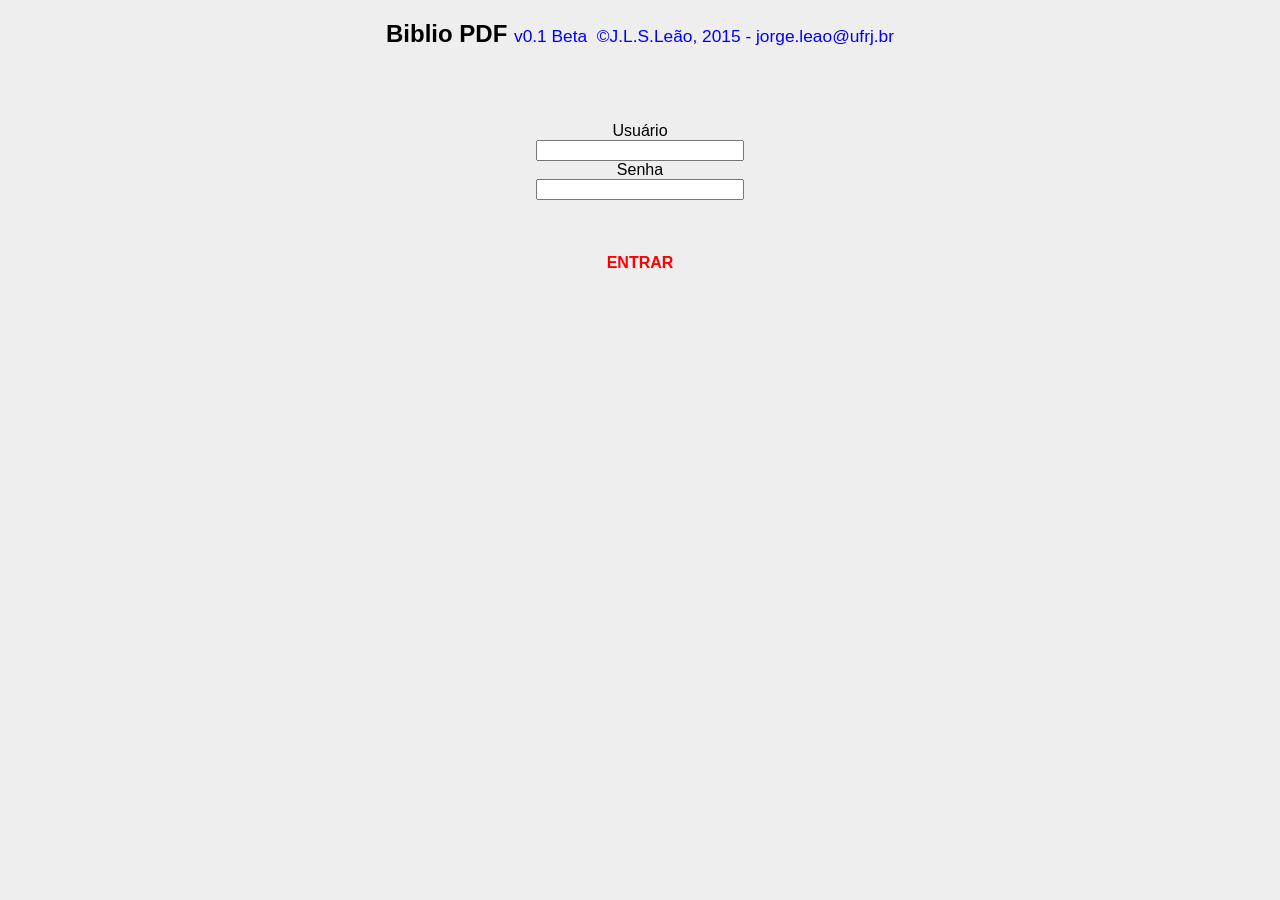
<file: target/biblioteca_pdf-1.0-SNAPSHOT/index.html>
<!DOCTYPE html>
<html>
    <head>
        <title>BiblioPDF</title>
        <meta http-equiv="Content-Type" content="text/html; charset=UTF-8">
        <link rel="icon" href="http://localhost:8084/bibliopdf/favicon.ico" type="image/x-icon"> 
        <link rel="shortcut icon" href="http://localhost:8084/bibliopdf/favicon.ico" type="image/x-icon">         
        <link rel="stylesheet" href="css/bibliopdf.css" type="text/css"/>
        <script language="JavaScript" type="text/javascript" src="js/jquery-1.4.2.js"></script>
        <script type="text/javascript" src="js/js_index.js"></script>
    </head>

    <body id="idBody" onload="iniciar();">
        <div id="idDivMaisExterna">
            <h2>Biblio PDF  <font style="font-size:13pt;color:blue;font-weight:normal;">v0.1 Beta&nbsp; &copy;J.L.S.Leão, 2015 - jorge.leao@ufrj.br</font></h2>

            <!--==========================================================================-->
            <div id="idDivLogin">
                <br>
                <br>
                <br>
                Usuário<br>
                <input id="idUsuario" type="text"     style="width:200px;"/><br>
                Senha<br>
                <input id="idSenha"   type="password" style="width:200px;"/><br>
                <br>
                <div id="idRespAutorizacao"></div>
                <br>
                <br>
                <a href="#"
                   style="text-decoration:none;color:red;font-weight:bold;"
                   onclick="mostrarDiv(2);">
                        ENTRAR
                </a>
            </div>
            <!--==========================================================================-->
            <div id="idDivBusca">
                <table align="center" border="0">
                    <tr>
                        <td width="190" align="left" style="color:red;font-weight:bold;">
                            <a href="#" style="text-decoration:none;color:red;" onclick="mostrarDiv(3);">CATALOGAÇÃO</a>
                        </td>
                        <td width="540" align="center" style="font-weight:bold;font-size:14pt;">
                            BUSCA
                        </td>
                        <td width="160" align="right" style="color:red;font-weight:bold;">
                            <a href="#" style="text-decoration:none;color:red;" onclick="mostrarDiv(1);">SAIR</a>
                        </td>
                    </tr>
                    <tr>
                        <td id="idMsgDialogo2" colspan="3">
                            
                        </td>
                    </tr>
                    <tr>
                        <td align="right">
                            #Patrimônio
                        </td>
                        <td align="left" colspan="2">
                            <input type="text"     id="idpatrimonio2"/>
                            <input type="checkbox" id="idcheckpatrimonio"/>
                        </td>
                    </tr>
                    <tr>
                        <td align="right">
                            Título
                        </td>
                        <td align="left" colspan="2">
                            <input type="text"     id="idtitulo2"/>
                            <input type="checkbox" id="idchecktituloOU"/>(OU)
                            <input type="checkbox" id="idchecktituloE"/>(E)
                        </td>
                    </tr>
                    <tr>
                        <td align="right">
                            Autoria
                        </td>
                        <td align="left" colspan="2">
                            <input type="text"     id="idautoria2"/>
                            <input type="checkbox" id="idcheckautoriaOU"/>(OU)
                            <input type="checkbox" id="idcheckautoriaE"/>(E)
                        </td>
                    </tr>
                    <tr>
                        <td align="right">
                            Veículo
                        </td>
                        <td align="left" colspan="2">
                            <input type="text"     id="idveiculo2"/>
                            <input type="checkbox" id="idcheckveiculoOU"/>(OU)
                            <input type="checkbox" id="idcheckveiculoE"/>(E)
                        </td>
                    </tr>
                    <tr>
                        <td align="right">
                            Data da publicação
                        </td>
                        <td align="left" colspan="2">
                            <input type="text"     id="iddatapublicacao2"/>
                            <input type="checkbox" id="idcheckdatapublicacaoOU"/>(OU)
                            <input type="checkbox" id="idcheckdatapublicacaoE"/>(E)
                        </td>
                    </tr>
                    <tr>
                        <td align="right">
                            Palavras-chave
                        </td>
                        <td align="left" colspan="2">
                            <input type="text"     id="idpalchave2"/>
                            <input type="checkbox" id="idcheckpalchaveOU"/>(OU)
                            <input type="checkbox" id="idcheckpalchaveE"/>(E)
                        </td>
                    </tr>
                    <tr valign="top">
                        <td align="right">
                            Resultados
                        </td>
                        <td align="left" colspan="2">
                            <div id="idTabelaResultados">

                            </div>
                        </td>
                    </tr>
                    <tr>
                        <td align="center" colspan="3">
                            Nro. da página de resultados
                        </td>
                    </tr>
                    <tr>
                        <td align="center" colspan="3">
                            <input type="button" value="Anterior" id="idPagAnterior" style="width:70px;"/>
                            <input type="text" id="idPaginaDestino" style="width:70px;text-align:center;">
                            <input type="button" value="Próxima" id="idPagProxima" style="width:70px;"/>
                        </td>
                    </tr>
                    <tr valign="top">
                        <td align="center" colspan="3">
                            <input type="button" value="BUSCAR" id="idBuscar" onclick="enviarBusca();"/>
                            <input type="button" value="LIMPAR" id="idLimparBusca" onclick="limparbusca();"/>
                        </td>
                    </tr>
                </table>
            </div>
            <!--==========================================================================-->
            <div id="idDivCatalogacao">
                <table align="center" border="0">
                    <tr>
                        <td width="190" align="left" style="color:red;font-weight:bold;">
                            <a href="#" style="text-decoration:none;color:red;" onclick="mostrarDiv(2);">BUSCA</a>
                        </td>
                        <td width="540" align="center" style="font-weight:bold;font-size:14pt;">
                            CATALOGAÇÃO
                        </td>
                        <td width="160" align="right" style="color:red;font-weight:bold;">
                            <a href="#" style="text-decoration:none;color:red;" onclick="mostrarDiv(1);">SAIR</a>
                        </td>
                    </tr>
                    <tr>
                        <td id="idMsgDialogo3" colspan="3">
                            
                        </td>
                    </tr>
                    <tr>
                        <td align="right">
                            <input type="button" value="Anterior" id="idItemAnterior" style="width:70px;"/>&nbsp;&nbsp;#Patrimônio
                        </td>
                        <td align="left" colspan="2">
                            <input type="text" id="idpatrimonio3" readonly/>&nbsp;&nbsp;<input type="button" value="Próximo" id="idItemProximo" style="width:70px;"/>
                        </td>
                    </tr>
                    <tr>
                        <td align="right">
                            Título
                        </td>
                        <td align="left" colspan="2">
                            <input type="text" id="idtitulo3" readonly/>
                        </td>
                    </tr>
                    <tr>
                        <td align="right">
                            Autoria
                        </td>
                        <td align="left" colspan="2">
                            <input type="text" id="idautoria3" readonly/>
                        </td>
                    </tr>
                    <tr>
                        <td align="right">
                            Veículo
                        </td>
                        <td align="left" colspan="2">
                            <input type="text" id="idveiculo3" readonly/>
                        </td>
                    </tr>
                    <tr>
                        <td align="right">
                            Data da publicação
                        </td>
                        <td align="left" colspan="2">
                            <input type="text" id="iddatapublicacao3" readonly/>
                        </td>
                    </tr>
                    <tr>
                        <td align="right">
                            Palavras-chave
                        </td>
                        <td align="left" colspan="2">
                            <input type="text" id="idpalchave3" readonly/>
                        </td>
                    </tr>
                    <tr>
                        <td align="right">
                            <input type="button" value="SUBIR ARQUIVO"/>
                        </td>
                        <td align="left" colspan="2">
                            <input type="file" id="idInputTypeFile"/>
                        </td>
                    </tr>
                    <tr valign="top">
                        <td align="right">
                            Novo comentário
                        </td>
                        <td align="left" colspan="2">
                            <textarea id="idNovoComentario" rows="6" cols="100"></textarea>
                        </td>
                    </tr>
                    <tr valign="top">
                        <td align="right">
                            Comentários já feitos
                        </td>
                        <td align="left" colspan="2">
                            <div id="idComentarios">

                            </div>
                        </td>
                    </tr>
                    <tr valign="top">
                        <td align="center" colspan="3">
                            <input type="button" id="idEditar" value="EDITAR" onclick="edit();"/>
                            <input type="button" value="SALVAR NOVO"/>
                            <input type="button" value="SALVAR ATUAL" onclick="salvarAtual();"/>
                        </td>
                    </tr>
                    <tr valign="top">
                        <td align="center" colspan="3">
                            <input type="button" id="idAbrirArquivo" value="ABRIR ARQUIVO"/>
                            <input type="button" id="idLimparCat" value="LIMPAR" onclick="limparCatalogo();"/>
                            <input type="button" id="idExcluir" value="EXCLUIR"/>
                        </td>
                    </tr>
                </table>
            </div>
            <!--==========================================================================-->
        </div>
    </body>
</html>
</file>
<file: target/biblioteca_pdf-1.0-SNAPSHOT/css/bibliopdf.css>
#idBody {
    background-color:#eeeeee;
    margin:0px;
    font-family:arial;
}

#idDivMaisExterna {
    width:950px;
    height:550px;
    margin-left:auto;
    margin-right:auto;
    background-color:#eeeeee;
    text-align:center;
}

#idDivLogin {
    text-align:center;
}

#idDivBusca {
    text-align:center;
}

#idDivCatalogacao {
    text-align:center;
}

tr{
    height:27px;
}

input[type="button"]{
    width:170px;
}

input[type="text"]{
    width:550px;
}

#idTabelaResultados {
    background-color:white;
    border:1px solid gray;
    width:645px;
    height:200px;
    overflow-y:scroll;
}

#idRespAutorizacao {
    color:black;
    font-weight:bold;
}

#idComentarios {
    background-color:white;
    border:1px solid gray;
    width:650px;
    height:100px;
    overflow-y:scroll;
}

#idNovoComentario {
    width:648px;
    height:100px;
    resize:none;
    border:1px solid gray;
}

#idMsgDialogo2 {
    width:890px;
    text-align:center;
}

#idMsgDialogo3 {
    width:890px;
    text-align:center;
}

#idInputTypeFile {
    width:555px;
    background-color:white;
}
</file>
<file: src/main/webapp/css/bibliopdf.css>
#idBody {
    background-color:#eeeeee;
    margin:0px;
    font-family:arial;
    -webkit-box-sizing: border-box; /* Safari/Chrome, other WebKit */
    -moz-box-sizing: border-box;    /* Firefox, other Gecko */
    box-sizing: border-box;         /* Opera/IE 8+ */
}

#idDivMaisExterna {
    width:950px;
    height:550px;
    margin-left:auto;
    margin-right:auto;
    background-color:#eeeeee;
    text-align:center;
}

#idDivLogin {
    text-align:center;
}

#idDivBusca {
    text-align:center;
}

#idDivCatalogacao {
    text-align:center;
}

tr{
    height:27px;
}

input[type="button"]{
    width:170px;
}

input[type="text"]{
    width:550px;
}

#idTabelaResultados {
    background-color:white;
    border:1px solid gray;
    width:645px;
    height:200px;
    overflow-y:scroll;
}

#idRespAutorizacao {
    color:black;
    font-weight:bold;
}

#idComentarios {
    background-color:white;
    border:1px solid gray;
    width:650px;
    height:100px;
    overflow-y:scroll;
}

#idNovoComentario {
    width:648px;
    height:100px;
    resize:none;
    border:1px solid gray;
}

#idMsgDialogo2 {
    width:890px;
    text-align:center;
}

#idMsgDialogo3 {
    width:890px;
    text-align:center;
}

#idInputTypeFile {
    width:555px;
    background-color:white;
}
#iddatapublicacao2{
    margin-right: 400px;
}
</file>
